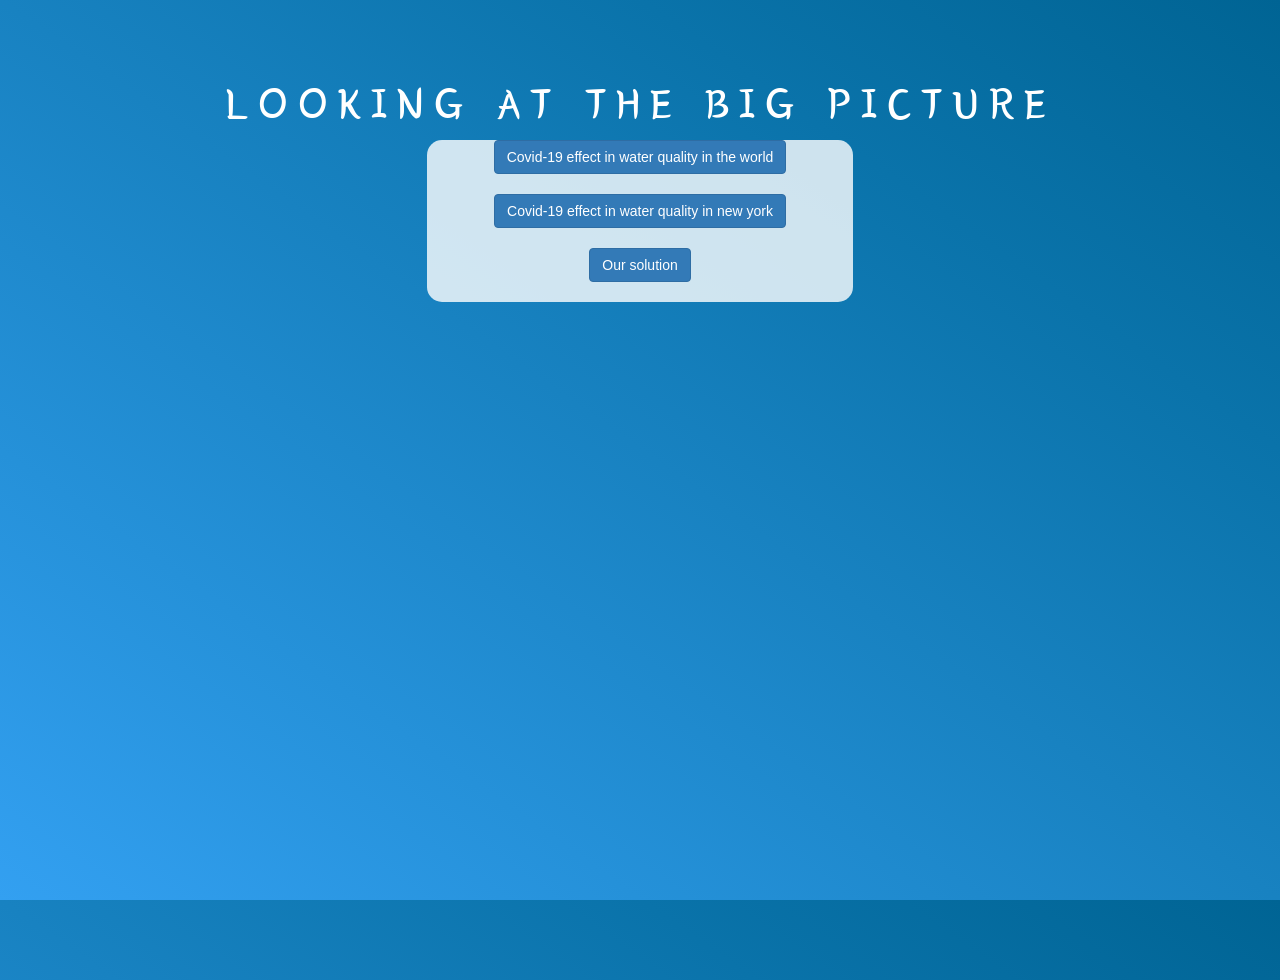
<file: index.html>
<!DOCTYPE html>
<html>
<head>
	<title>LOOKING AT THE BIG PICTURE</title>
<link href="https://fonts.googleapis.com/css?family=Yeon+Sung&display=swap" rel="stylesheet"><meta name="viewport" content="width=device-width, initial-scale=1">
<link rel="stylesheet" href="https://maxcdn.bootstrapcdn.com/bootstrap/3.4.0/css/bootstrap.min.css">
<script src="https://ajax.googleapis.com/ajax/libs/jquery/3.4.1/jquery.min.js"></script>
<script src="https://maxcdn.bootstrapcdn.com/bootstrap/3.4.0/js/bootstrap.min.js"></script>
<link rel="stylesheet" type="text/css" href="style.css">
<script src="main.js"></script>
</head>
<body>
<center>
	<h1 class="header">	
		LOOKING AT THE BIG PICTURE<sup>
	</sup>
</h1>
	<div class="col-lg-4 col-md-6 col-sm-6 col-xs-11 login_div">
        <button id="New_york" class="btn btn-primary" onclick="gotoworld();">Covid-19 effect in water quality in the world</button>
        <br><br>
        <button id="world" class="btn btn-primary" onclick="gotonewyork();">Covid-19 effect in water quality in new york</button>
        <br><br>
        <button id="solution" class="btn btn-primary" onclick="gotosolution();">Our solution</button>
	<br><br>
	</div>
</center>
</body>
</html>
</file>
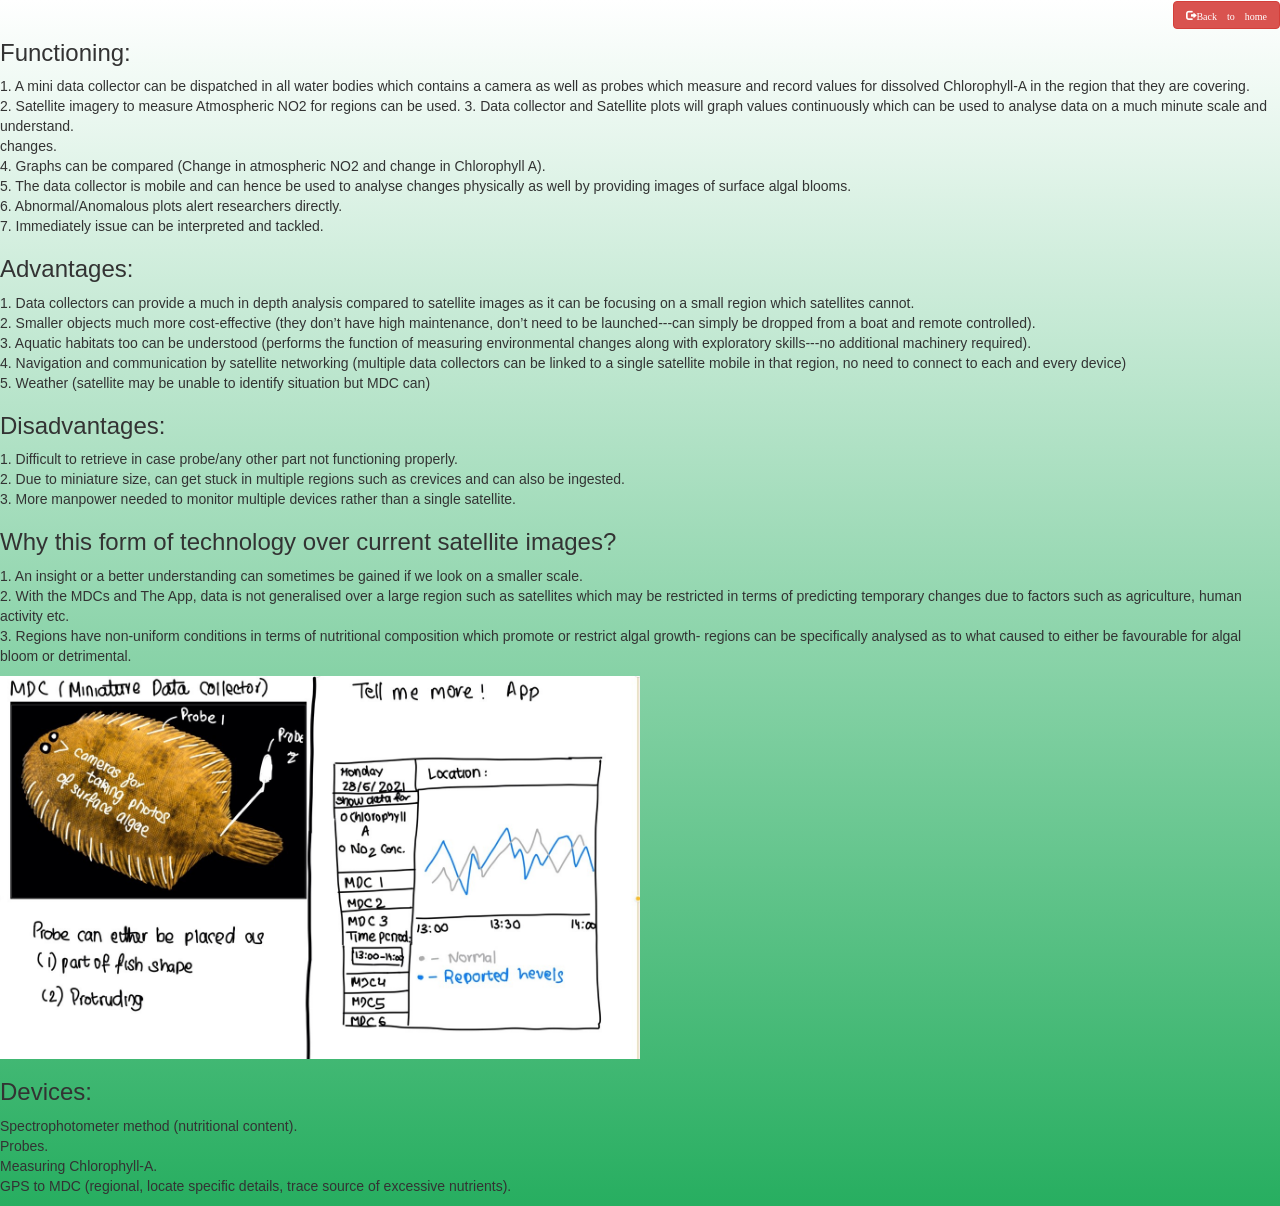
<file: solution.html>
<!DOCTYPE html>
<html>
<head>
    <title>LOOKING AT THE BIG PICTURE BY TEAM: SAVE WATER</title>
    <meta name="viewport" content="width=device-width, initial-scale=1">
    <link rel="stylesheet" href="https://maxcdn.bootstrapcdn.com/bootstrap/3.4.0/css/bootstrap.min.css">
    <script src="https://ajax.googleapis.com/ajax/libs/jquery/3.4.1/jquery.min.js"></script>
    <script src="https://maxcdn.bootstrapcdn.com/bootstrap/3.4.0/js/bootstrap.min.js"></script>
    <link rel="stylesheet" href="https://cdnjs.cloudflare.com/ajax/libs/font-awesome/4.7.0/css/font-awesome.min.css">
    <link rel="stylesheet" href="solution.css">
    <script src="main.js"></script>
</head>
<body class="body_background">
  <button id="logout" class="glyphicon glyphicon-log-out btn btn-danger" onclick="logout();">Back to home</button>
    <br>
    <h3>Functioning:</h3>
    <p>1.	A mini data collector can be dispatched in all water bodies which contains a camera as well as probes which measure and record values for dissolved Chlorophyll-A in the region that they are covering.<br> 
2.	Satellite imagery to measure Atmospheric NO2 for regions can be used.
3.	Data collector and Satellite plots will graph values continuously which can be used to analyse data on a much minute scale and understand.<br> changes.<br>
4.	Graphs can be compared (Change in atmospheric NO2 and change in Chlorophyll A).<br>
5.	The data collector is mobile and can hence be used to analyse changes physically as well by providing images of surface algal blooms.<br>
6.	Abnormal/Anomalous plots alert researchers directly.<br>
7.	Immediately issue can be interpreted and tackled.<br></p>
    <h3>Advantages:</h3>
    <p>1.	Data collectors can provide a much in depth analysis compared to satellite images as it can be focusing on a small region which satellites cannot.<br>
2.	Smaller objects much more cost-effective (they don’t have high maintenance, don’t need to be launched---can simply be dropped from a boat and remote controlled).<br>
3.	Aquatic habitats too can be understood (performs the function of measuring environmental changes along with exploratory skills---no additional machinery required).<br>
4.	Navigation and communication by satellite networking (multiple data collectors can be linked to a single satellite mobile in that region, no need to connect to each and every device)<br>
5.	Weather (satellite may be unable to identify situation but MDC can)<br></p>
    <h3>Disadvantages:</h3>
    <p> 
1.	Difficult to retrieve in case probe/any other part not functioning properly.<br>
2.	Due to miniature size, can get stuck in multiple regions such as crevices and can also be ingested.<br>
3.	More manpower needed to monitor multiple devices rather than a single satellite.<br></p>
    <h3>
Why this form of technology over current satellite images?</h3>
    <p>
1.	An insight or a better understanding can sometimes be gained if we look on a smaller scale.<br>
2.	With the MDCs and The App, data is not generalised over a large region such as satellites which may be restricted in terms of predicting temporary changes due to factors such as agriculture, human activity etc. <br>
3.	Regions have non-uniform conditions in terms of nutritional composition which promote or restrict algal growth- regions can be specifically analysed as to what caused to either be favourable for algal bloom or detrimental.<br></p>
    <img style="width: 50%" src="probe.jpg">
    <h3>Devices:</h3>
    <p>
Spectrophotometer method (nutritional content).<br>
Probes.<br>
Measuring Chlorophyll-A.<br>
GPS to MDC (regional, locate specific details, trace source of excessive nutrients).<br></p>
    </body>
</html>
</file>
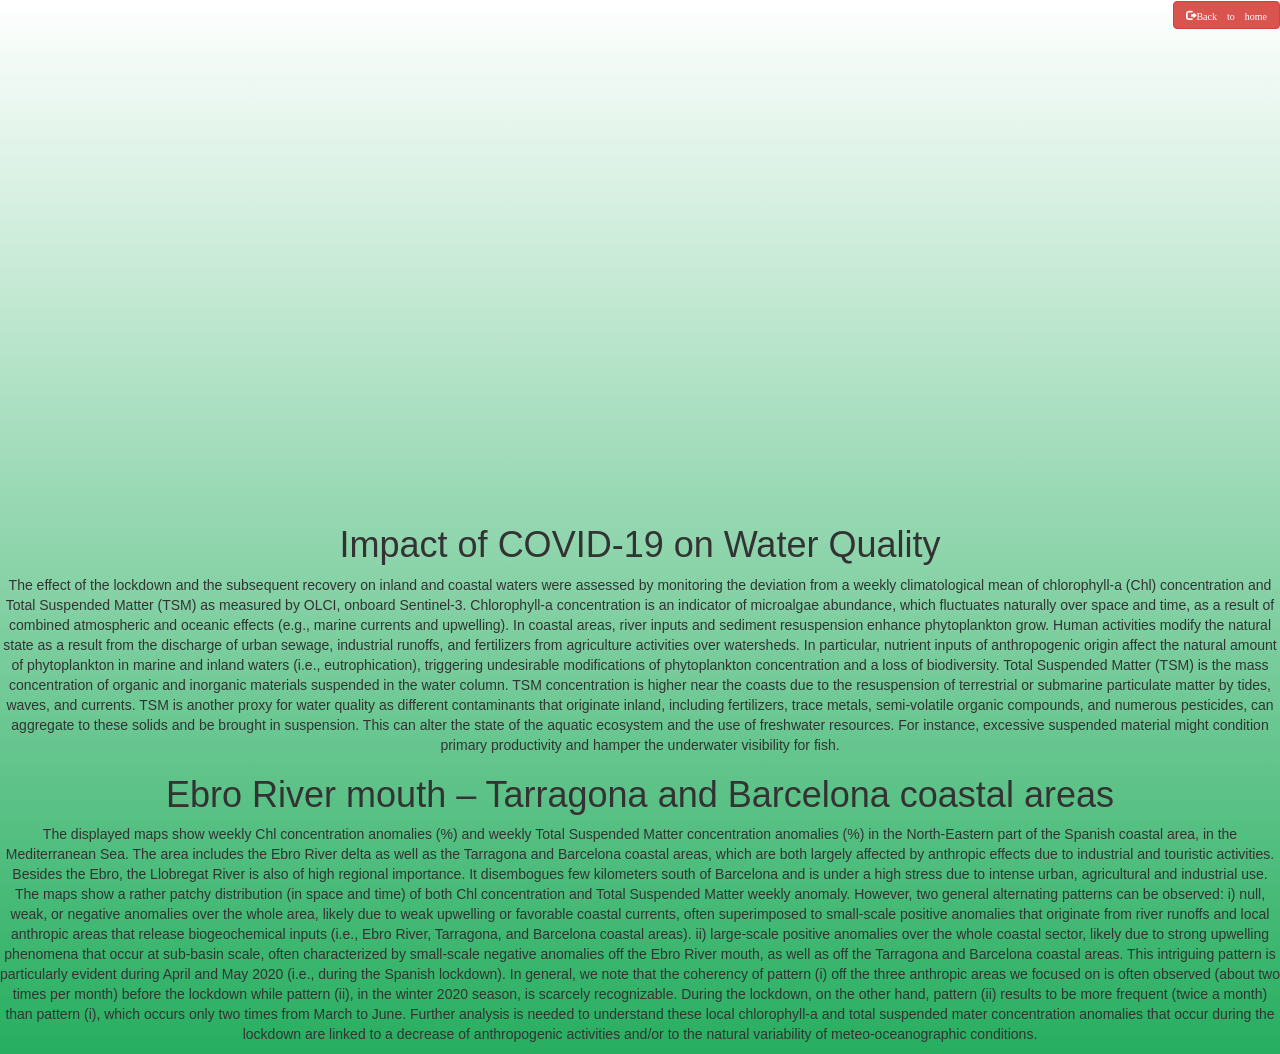
<file: world.html>
<!DOCTYPE html>
<html>
<head>
    <title>LOOKING AT THE BIG PICTURE BY TEAM: SAVE WATER</title>
    <meta name="viewport" content="width=device-width, initial-scale=1">
    <link rel="stylesheet" href="https://maxcdn.bootstrapcdn.com/bootstrap/3.4.0/css/bootstrap.min.css">
    <script src="https://ajax.googleapis.com/ajax/libs/jquery/3.4.1/jquery.min.js"></script>
    <script src="https://maxcdn.bootstrapcdn.com/bootstrap/3.4.0/js/bootstrap.min.js"></script>
    <link rel="stylesheet" href="https://cdnjs.cloudflare.com/ajax/libs/font-awesome/4.7.0/css/font-awesome.min.css">
    <link rel="stylesheet" href="world.css">
    <script src="main.js"></script>
</head>
    <button id="logout" class="glyphicon glyphicon-log-out btn btn-danger" onclick="logout();">Back to home</button>
<body class="body_background">
    <iframe class="item" src="https://www.eodashboard.org/iframe?poi=Barcelona_ESA-N3a2" width="800px" height="500px" frameBorder="0" scroll="no" style="overflow:hidden"></iframe>
<h1>Impact of COVID-19 on Water Quality</h1>
    <p>The effect of the lockdown and the subsequent recovery on inland and coastal waters were assessed by monitoring the deviation from a weekly climatological mean of chlorophyll-a (Chl) concentration and Total Suspended Matter (TSM) as measured by OLCI, onboard Sentinel-3.

Chlorophyll-a concentration is an indicator of microalgae abundance, which fluctuates naturally over space and time, as a result of combined atmospheric and oceanic effects (e.g., marine currents and upwelling). In coastal areas, river inputs and sediment resuspension enhance phytoplankton grow. Human activities modify the natural state as a result from the discharge of urban sewage, industrial runoffs, and fertilizers from agriculture activities over watersheds. In particular, nutrient inputs of anthropogenic origin affect the natural amount of phytoplankton in marine and inland waters (i.e., eutrophication), triggering undesirable modifications of phytoplankton concentration and a loss of biodiversity.

Total Suspended Matter (TSM) is the mass concentration of organic and inorganic materials suspended in the water column. TSM concentration is higher near the coasts due to the resuspension of terrestrial or submarine particulate matter by tides, waves, and currents. TSM is another proxy for water quality as different contaminants that originate inland, including fertilizers, trace metals, semi-volatile organic compounds, and numerous pesticides, can aggregate to these solids and be brought in suspension. This can alter the state of the aquatic ecosystem and the use of freshwater resources. For instance, excessive suspended material might condition primary productivity and hamper the underwater visibility for fish.</p>
<h1>Ebro River mouth – Tarragona and Barcelona coastal areas</h1>
    <p>The displayed maps show weekly Chl concentration anomalies (%) and weekly Total Suspended Matter concentration anomalies (%) in the North-Eastern part of the Spanish coastal area, in the Mediterranean Sea. The area includes the Ebro River delta as well as the Tarragona and Barcelona coastal areas, which are both largely affected by anthropic effects due to industrial and touristic activities. Besides the Ebro, the Llobregat River is also of high regional importance. It disembogues few kilometers south of Barcelona and is under a high stress due to intense urban, agricultural and industrial use.

The maps show a rather patchy distribution (in space and time) of both Chl concentration and Total Suspended Matter weekly anomaly. However, two general alternating patterns can be observed:

i) null, weak, or negative anomalies over the whole area, likely due to weak upwelling or favorable coastal currents, often superimposed to small-scale positive anomalies that originate from river runoffs and local anthropic areas that release biogeochemical inputs (i.e., Ebro River, Tarragona, and Barcelona coastal areas).

ii) large-scale positive anomalies over the whole coastal sector, likely due to strong upwelling phenomena that occur at sub-basin scale, often characterized by small-scale negative anomalies off the Ebro River mouth, as well as off the Tarragona and Barcelona coastal areas. This intriguing pattern is particularly evident during April and May 2020 (i.e., during the Spanish lockdown).

In general, we note that the coherency of pattern (i) off the three anthropic areas we focused on is often observed (about two times per month) before the lockdown while pattern (ii), in the winter 2020 season, is scarcely recognizable. During the lockdown, on the other hand, pattern (ii) results to be more frequent (twice a month) than pattern (i), which occurs only two times from March to June. Further analysis is needed to understand these local chlorophyll-a and total suspended mater concentration anomalies that occur during the lockdown are linked to a decrease of anthropogenic activities and/or to the natural variability of meteo-oceanographic conditions.</p>
    </body>
</html>
</file>
<file: style.css>
html, body
{
  height: 100%;
  margin: 0;
}

body
{
background-image: linear-gradient(to right top, #33a0f1, #2591d9, #1882c1, #0a73aa, #006494);
}

.header
{
	color: white;font-family: 'Yeon Sung';font-size: 45px;letter-spacing: 10px;margin-top: 80px;
}
.header img
{
	width: 80px;margin-left: -15px;
}

.login_div
{
	background: rgba(255,255,255,0.8);float: none;border-radius: 15px;
}

.logo
{
	width: 80px;margin-top: 30px;border-radius: 40px;
}

#login_button
{
	width: 80%;border-radius: 15px;
}

.room_name
{
	cursor: pointer;
	font-size: 20px;
}


#logout
{
	font-size: 20px; float: right;
}


#output
{
	padding: 10px; width:80%;background: rgba(255,255,255,0.8);border-radius: 15px;
}

.input_div_room_page
{
	width: 80%;
}

.input_div label
{
	color: white;font-size: 20px;
}


.input_div_message_page
{
	position: fixed;bottom: 0px;width: 100%;background: rgba(255,255,255,0.8);
}
.input_div_message_page label
{
	color: black;
}
.input_div_message_page #msg
{
	width: 80%;
}
.input_div_message_page button
{
	margin-top: 15px;
	width: 50%; 
}
.color_white
{
	color: white
}

.user_tick
{
	width:20px;
}
.message_h4
{
	padding-left:5px;color:grey;
}
</file>
<file: solution.css>
.body_background{
    background:linear-gradient(white 0%, #27ae60 100%); 
}
#logout
{
	font-size: 10px; float: right;
}
</file>
<file: world.css>
.body_background{
    text-align: center;
    background:linear-gradient(white 0%, #27ae60 100%); 
}
#logout
{
	font-size:10px; float: right;
}
</file>
